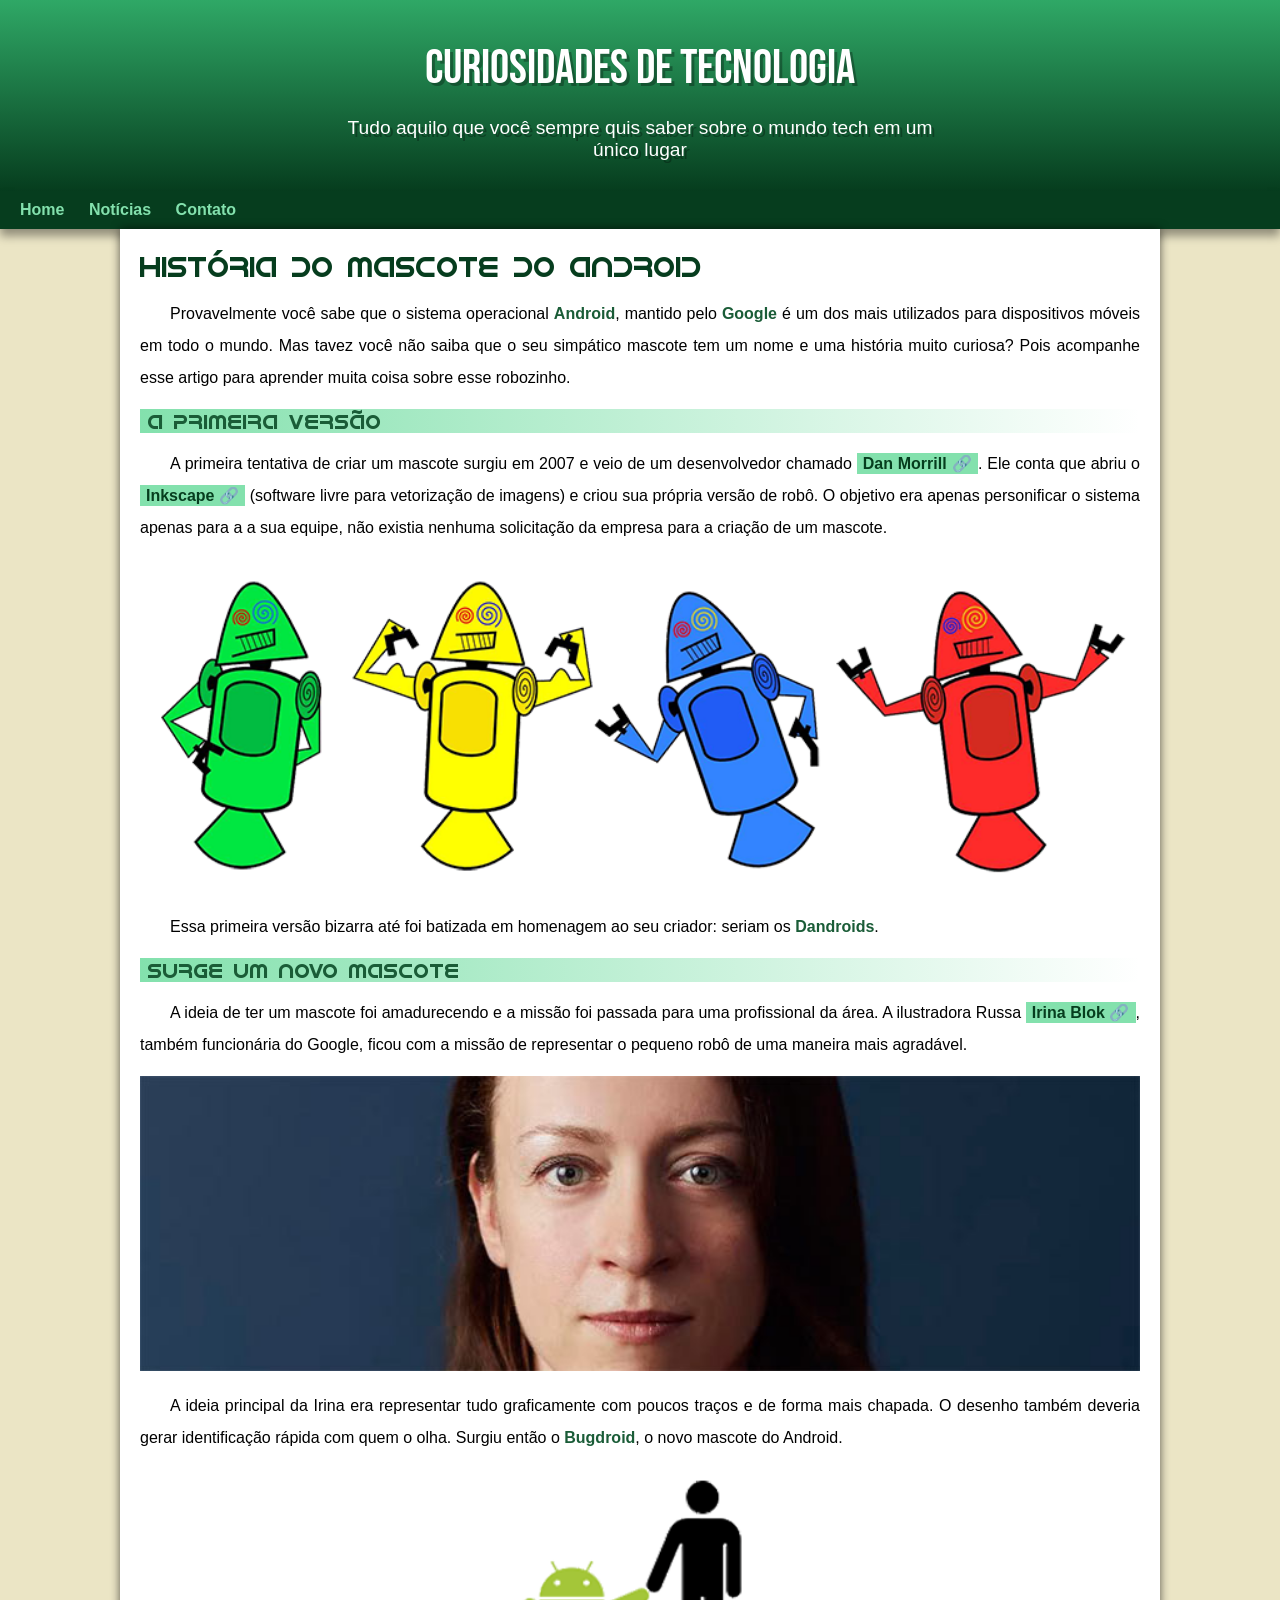
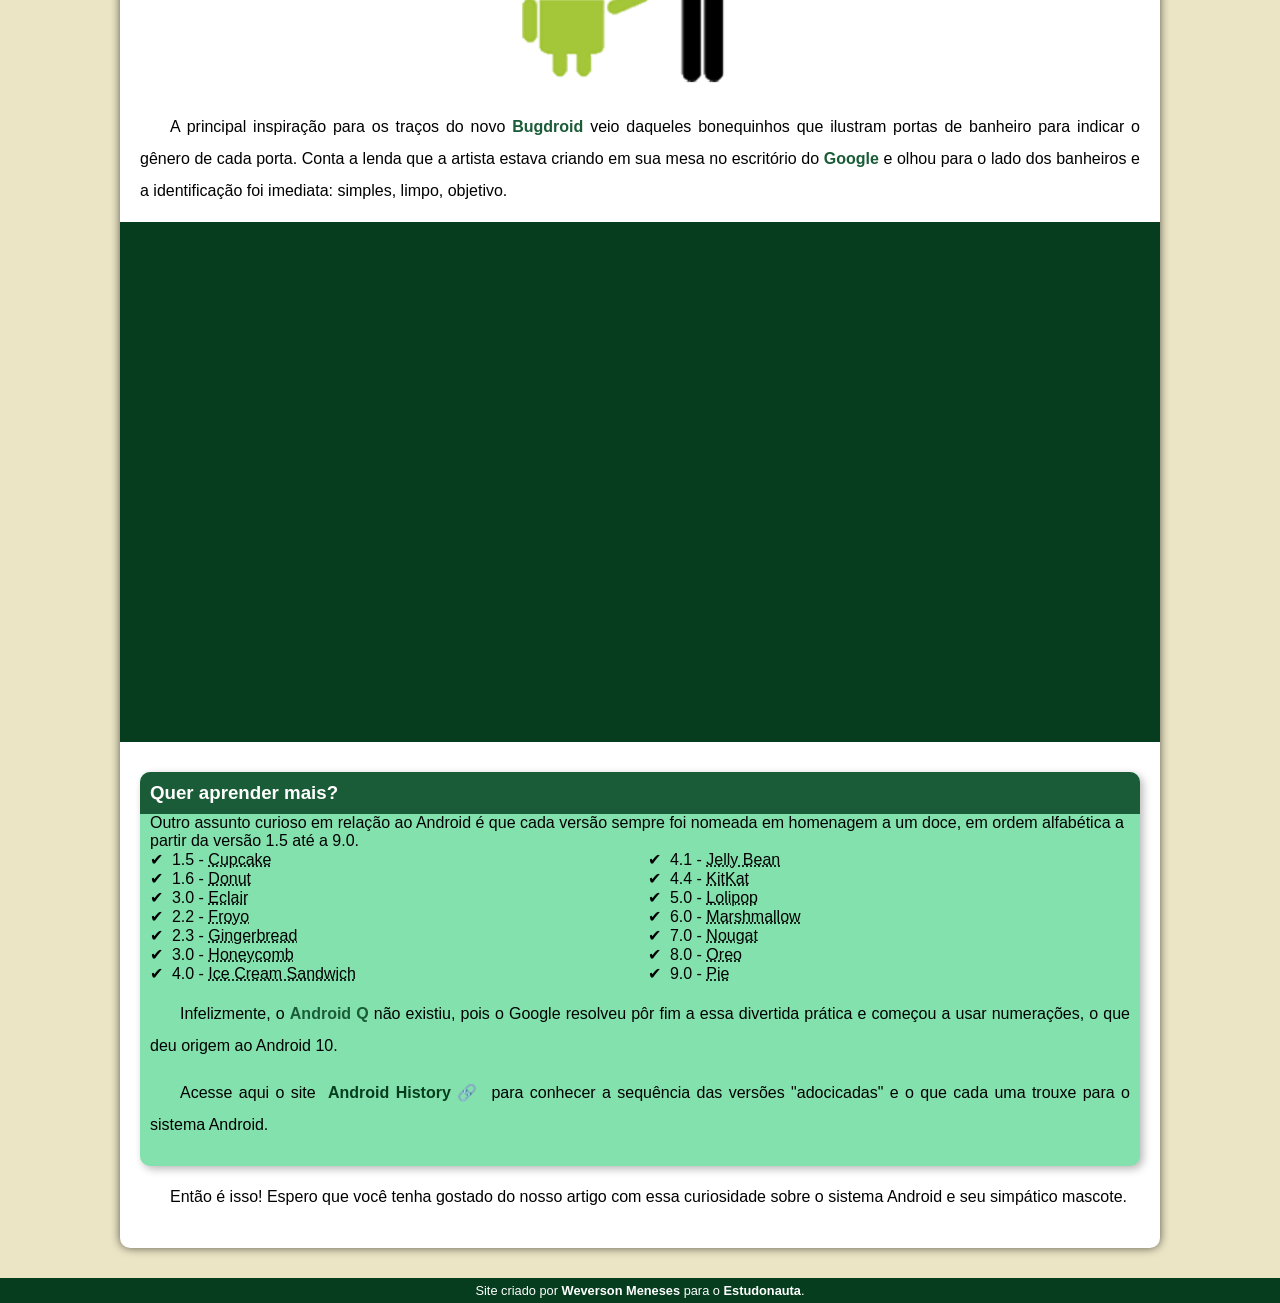
<file: index.html>
<!DOCTYPE html>
<html lang="pt-br">
  <head>
    <meta charset="UTF-8" />
    <meta name="viewport" content="width=device-width, initial-scale=1.0" />
    <link rel="shortcut icon" href="imagens/favicon.ico" type="image/x-icon" />
    <link rel="stylesheet" href="./estilos/style.css" />
    <title>Como surgiu o mascote do Android?</title>
  </head>
  <body>
    <header>
      <h1>Curiosidades de Tecnologia</h1>
      <p>Tudo aquilo que você sempre quis saber sobre o mundo tech em um único lugar</p>
    </header>
    <nav>
      <a href="#">Home</a>
      <a href="#">Notícias</a>
      <a href="#">Contato</a>
    </nav>
    <main>
      <article>
        <h1>História do Mascote do Android</h1>

        <p>
          Provavelmente você sabe que o sistema operacional <strong>Android</strong>, mantido pelo
          <strong>Google</strong> é um dos mais utilizados para dispositivos móveis em todo o mundo.
          Mas tavez você não saiba que o seu simpático mascote tem um nome e uma história muito
          curiosa? Pois acompanhe esse artigo para aprender muita coisa sobre esse robozinho.
        </p>

        <h2>A primeira versão</h2>

        <p>
          A primeira tentativa de criar um mascote surgiu em 2007 e veio de um desenvolvedor chamado
          <a
            href="https://androidcommunity.com/dan-morrill-shows-us-the-android-mascot-that-almost-was-20130103/"
            target="_blank"
            rel="noopener"
            >Dan Morrill</a
          >. Ele conta que abriu o
          <a href="https://inkscape.org/" target="_blank" rel="noopener">Inkscape</a> (software
          livre para vetorização de imagens) e criou sua própria versão de robô. O objetivo era
          apenas personificar o sistema apenas para a a sua equipe, não existia nenhuma solicitação
          da empresa para a criação de um mascote.
        </p>

        <picture> 
          <source media="(max-width: 670px)" srcset="imagens/dan-droids-pq.png">
          <img src="imagens/dan-droids.png" alt="primeiro mascote do android" />
        </picture>

        <p>
          Essa primeira versão bizarra até foi batizada em homenagem ao seu criador: seriam os
          <strong>Dandroids</strong>.
        </p>

        <h2>Surge um novo mascote</h2>

        <p>
          A ideia de ter um mascote foi amadurecendo e a missão foi passada para uma profissional da
          área. A ilustradora Russa
          <a href="https://www.irinablok.com/android" target="_blank" rel="noopener">Irina Blok</a>,
          também funcionária do Google, ficou com a missão de representar o pequeno robô de uma
          maneira mais agradável.
        </p>

        <picture>
          <source media="(max-width: 670px)" srcset="./imagens/irina-blok-pq.jpg">
          <img src="./imagens/irina-blok.jpg" alt="Irina Blok, criadora do Bugdroid" />
        </picture>

        <p>
          A ideia principal da Irina era representar tudo graficamente com poucos traços e de forma
          mais chapada. O desenho também deveria gerar identificação rápida com quem o olha. Surgiu
          então o <strong>Bugdroid</strong>, o novo mascote do Android.
        </p>

        <img class="pequena" src="./imagens/bugdroid.png" alt="Bugdroid" />

        <p>
          A principal inspiração para os traços do novo <strong>Bugdroid</strong> veio daqueles
          bonequinhos que ilustram portas de banheiro para indicar o gênero de cada porta. Conta a
          lenda que a artista estava criando em sua mesa no escritório do <strong>Google</strong> e
          olhou para o lado dos banheiros e a identificação foi imediata: simples, limpo, objetivo.
        </p>

        <div class="video">
          <iframe
            width="560"
            height="315"
            src="https://www.youtube.com/embed/l2UDgpLz20M?si=-QwYpVmAmsgQrg4b"
            title="YouTube video player"
            frameborder="0"
            allow="accelerometer; autoplay; clipboard-write; encrypted-media; gyroscope; picture-in-picture; web-share"
            allowfullscreen
          ></iframe>
        </div>

        <aside>
          <h3>Quer aprender mais?</h3>

          Outro assunto curioso em relação ao Android é que cada versão sempre foi nomeada em
          homenagem a um doce, em ordem alfabética a partir da versão 1.5 até a 9.0.

          <ul>
            <li>1.5 - <abbr title="Bolo de Copo">Cupcake</abbr></li>
            <li>1.6 - <abbr title="Rosquinha">Donut</abbr></li>
            <li>3.0 - <abbr title="Bomba">Eclair</abbr></li>
            <li>2.2 - <abbr title="Iorgurte Congelado">Froyo</abbr></li>
            <li>2.3 - <abbr title="Biscoito de Gengibre">Gingerbread</abbr></li>
            <li>3.0 - <abbr title="Favo de Mel">Honeycomb</abbr></li>
            <li>4.0 - <abbr title="Sandwich de Sorvete">Ice Cream Sandwich</abbr></li>
            <li>4.1 - <abbr title="Jujuba">Jelly Bean</abbr></li>
            <li>4.4 - <abbr title="Kitkat">KitKat</abbr></li>
            <li>5.0 - <abbr title="Pirulito">Lolipop</abbr></li>
            <li>6.0 - <abbr title="Marshmallow">Marshmallow</abbr></li>
            <li>7.0 - <abbr title="Torrone">Nougat</abbr></li>
            <li>8.0 - <abbr title="Oreo">Oreo</abbr></li>
            <li>9.0 - <abbr title="Torta">Pie</abbr></li>
          </ul>

          <p>
            Infelizmente, o <strong>Android Q</strong> não existiu, pois o Google resolveu pôr fim a
            essa divertida prática e começou a usar numerações, o que deu origem ao Android 10.
          </p>

          <p>
            Acesse aqui o site
            <a
              href="https://www.android.com/intl/en_uk/history/#/donut"
              target="_blank"
              rel="noopener"
              >Android History</a
            >
            para conhecer a sequência das versões "adocicadas" e o que cada uma trouxe para o
            sistema Android.
          </p>
        </aside>

        <p>
          Então é isso! Espero que você tenha gostado do nosso artigo com essa curiosidade sobre o
          sistema Android e seu simpático mascote.
        </p>
      </article>
    </main>
    <footer>
      <p>
        Site criado por
        <a href="https://github.com/weversonmp" target="_blank" rel="noopener"
          >Weverson Meneses</a
        >
        para o
        <a href="https://www.estudonauta.com" target="_blank" rel="noopener">Estudonauta</a>.
      </p>
    </footer>
  </body>
</html>
</file>
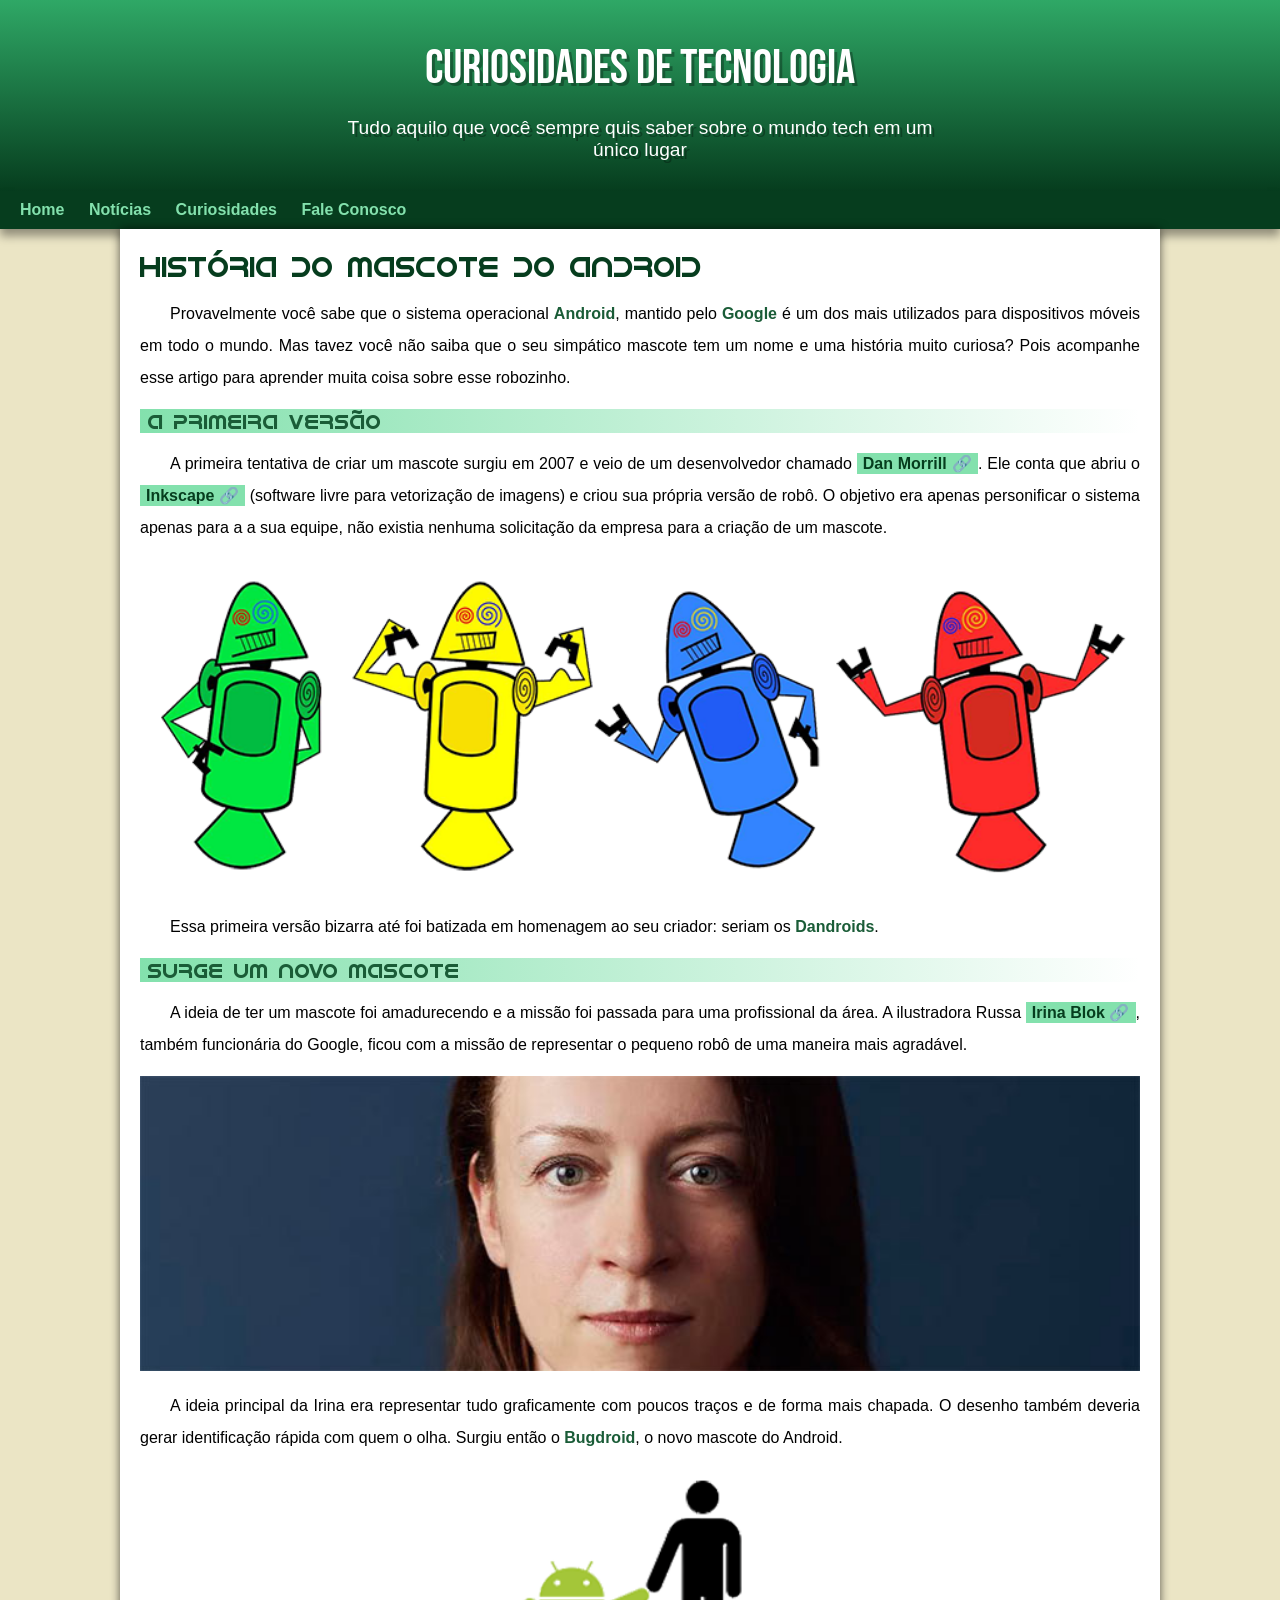
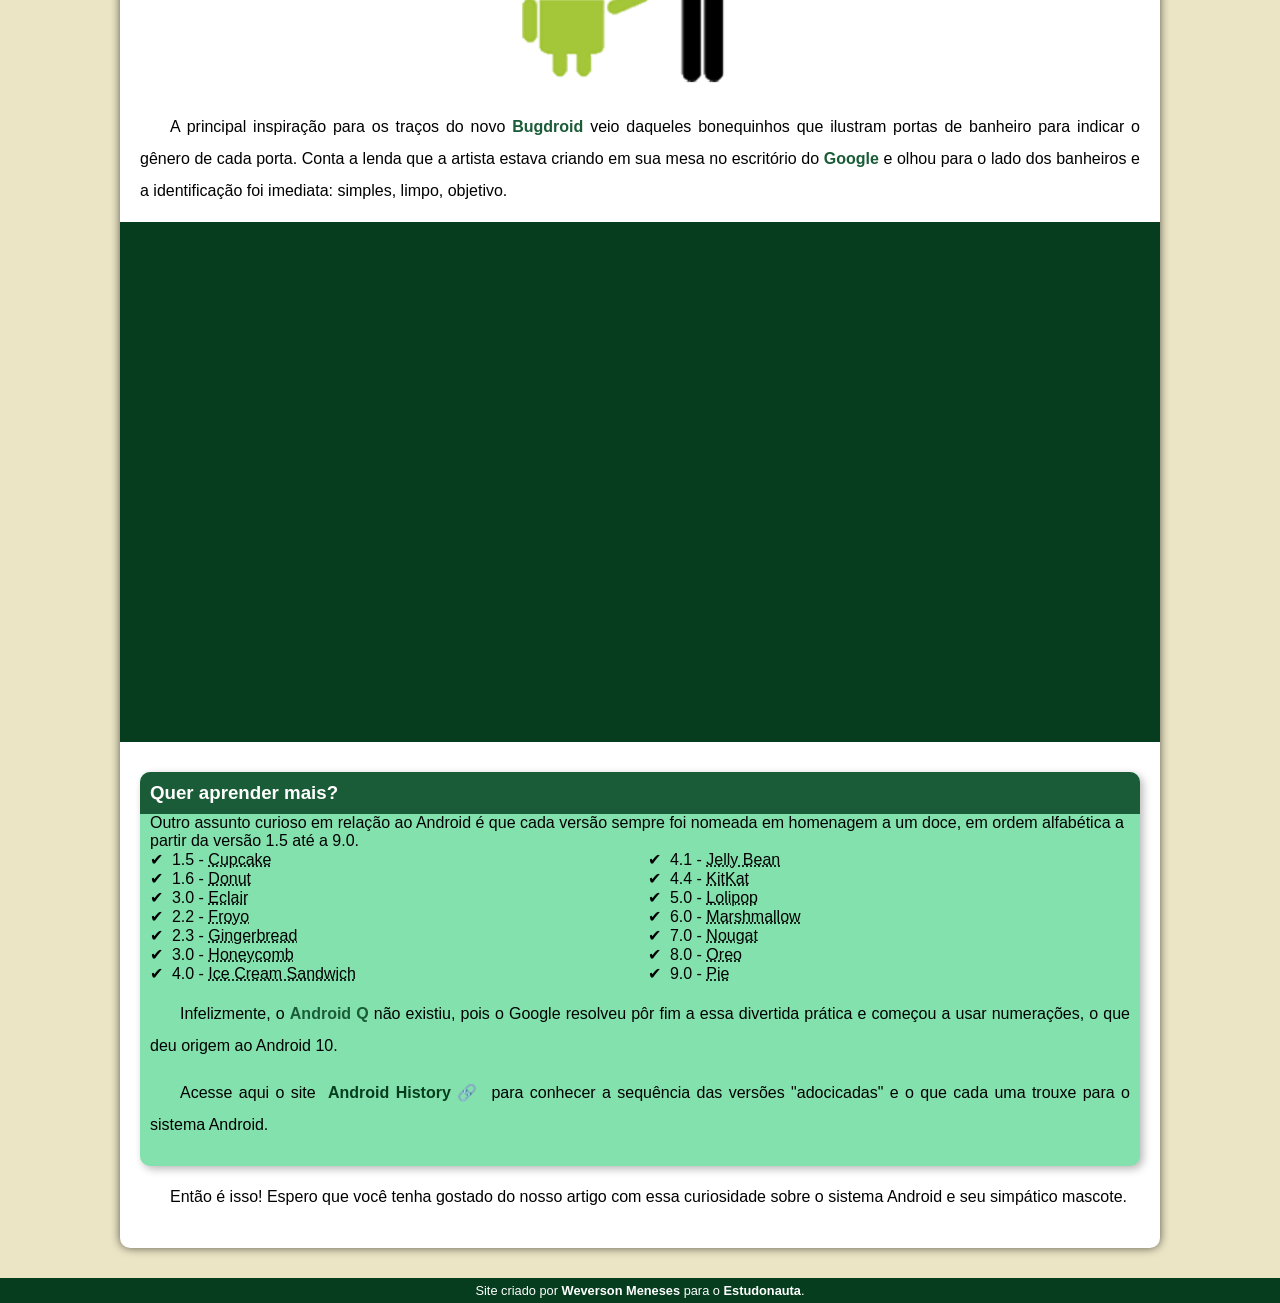
<file: android.html>
<!DOCTYPE html>
<html lang="pt-br">
  <head>
    <meta charset="UTF-8" />
    <meta name="viewport" content="width=device-width, initial-scale=1.0" />
    <link rel="shortcut icon" href="imagens/favicon.ico" type="image/x-icon" />
    <link rel="stylesheet" href="./estilos/style.css" />
    <title>Como surgiu o mascote do Android?</title>
  </head>
  <body>
    <header>
      <h1>Curiosidades de Tecnologia</h1>
      <p>Tudo aquilo que você sempre quis saber sobre o mundo tech em um único lugar</p>
    </header>
    <nav>
      <a href="#">Home</a>
      <a href="#">Notícias</a>
      <a href="#">Curiosidades</a>
      <a href="#">Fale Conosco</a>
    </nav>
    <main>
      <article>
        <h1>História do Mascote do Android</h1>

        <p>
          Provavelmente você sabe que o sistema operacional <strong>Android</strong>, mantido pelo
          <strong>Google</strong> é um dos mais utilizados para dispositivos móveis em todo o mundo.
          Mas tavez você não saiba que o seu simpático mascote tem um nome e uma história muito
          curiosa? Pois acompanhe esse artigo para aprender muita coisa sobre esse robozinho.
        </p>

        <h2>A primeira versão</h2>

        <p>
          A primeira tentativa de criar um mascote surgiu em 2007 e veio de um desenvolvedor chamado
          <a
            href="https://androidcommunity.com/dan-morrill-shows-us-the-android-mascot-that-almost-was-20130103/"
            target="_blank"
            rel="noopener"
            >Dan Morrill</a
          >. Ele conta que abriu o
          <a href="https://inkscape.org/" target="_blank" rel="noopener">Inkscape</a> (software
          livre para vetorização de imagens) e criou sua própria versão de robô. O objetivo era
          apenas personificar o sistema apenas para a a sua equipe, não existia nenhuma solicitação
          da empresa para a criação de um mascote.
        </p>

        <picture> 
          <source media="(max-width: 670px)" srcset="imagens/dan-droids-pq.png">
          <img src="imagens/dan-droids.png" alt="primeiro mascote do android" />
        </picture>

        <p>
          Essa primeira versão bizarra até foi batizada em homenagem ao seu criador: seriam os
          <strong>Dandroids</strong>.
        </p>

        <h2>Surge um novo mascote</h2>

        <p>
          A ideia de ter um mascote foi amadurecendo e a missão foi passada para uma profissional da
          área. A ilustradora Russa
          <a href="https://www.irinablok.com/android" target="_blank" rel="noopener">Irina Blok</a>,
          também funcionária do Google, ficou com a missão de representar o pequeno robô de uma
          maneira mais agradável.
        </p>

        <picture>
          <source media="(max-width: 670px)" srcset="./imagens/irina-blok-pq.jpg">
          <img src="./imagens/irina-blok.jpg" alt="Irina Blok, criadora do Bugdroid" />
        </picture>

        <p>
          A ideia principal da Irina era representar tudo graficamente com poucos traços e de forma
          mais chapada. O desenho também deveria gerar identificação rápida com quem o olha. Surgiu
          então o <strong>Bugdroid</strong>, o novo mascote do Android.
        </p>

        <img class="pequena" src="./imagens/bugdroid.png" alt="Bugdroid" />

        <p>
          A principal inspiração para os traços do novo <strong>Bugdroid</strong> veio daqueles
          bonequinhos que ilustram portas de banheiro para indicar o gênero de cada porta. Conta a
          lenda que a artista estava criando em sua mesa no escritório do <strong>Google</strong> e
          olhou para o lado dos banheiros e a identificação foi imediata: simples, limpo, objetivo.
        </p>

        <div class="video">
          <iframe
            width="560"
            height="315"
            src="https://www.youtube.com/embed/l2UDgpLz20M?si=-QwYpVmAmsgQrg4b"
            title="YouTube video player"
            frameborder="0"
            allow="accelerometer; autoplay; clipboard-write; encrypted-media; gyroscope; picture-in-picture; web-share"
            allowfullscreen
          ></iframe>
        </div>

        <aside>
          <h3>Quer aprender mais?</h3>

          Outro assunto curioso em relação ao Android é que cada versão sempre foi nomeada em
          homenagem a um doce, em ordem alfabética a partir da versão 1.5 até a 9.0.

          <ul>
            <li>1.5 - <abbr title="Bolo de Copo">Cupcake</abbr></li>
            <li>1.6 - <abbr title="Rosquinha">Donut</abbr></li>
            <li>3.0 - <abbr title="Bomba">Eclair</abbr></li>
            <li>2.2 - <abbr title="Iorgurte Congelado">Froyo</abbr></li>
            <li>2.3 - <abbr title="Biscoito de Gengibre">Gingerbread</abbr></li>
            <li>3.0 - <abbr title="Favo de Mel">Honeycomb</abbr></li>
            <li>4.0 - <abbr title="Sandwich de Sorvete">Ice Cream Sandwich</abbr></li>
            <li>4.1 - <abbr title="Jujuba">Jelly Bean</abbr></li>
            <li>4.4 - <abbr title="Kitkat">KitKat</abbr></li>
            <li>5.0 - <abbr title="Pirulito">Lolipop</abbr></li>
            <li>6.0 - <abbr title="Marshmallow">Marshmallow</abbr></li>
            <li>7.0 - <abbr title="Torrone">Nougat</abbr></li>
            <li>8.0 - <abbr title="Oreo">Oreo</abbr></li>
            <li>9.0 - <abbr title="Torta">Pie</abbr></li>
          </ul>

          <p>
            Infelizmente, o <strong>Android Q</strong> não existiu, pois o Google resolveu pôr fim a
            essa divertida prática e começou a usar numerações, o que deu origem ao Android 10.
          </p>

          <p>
            Acesse aqui o site
            <a
              href="https://www.android.com/intl/en_uk/history/#/donut"
              target="_blank"
              rel="noopener"
              >Android History</a
            >
            para conhecer a sequência das versões "adocicadas" e o que cada uma trouxe para o
            sistema Android.
          </p>
        </aside>

        <p>
          Então é isso! Espero que você tenha gostado do nosso artigo com essa curiosidade sobre o
          sistema Android e seu simpático mascote.
        </p>
      </article>
    </main>
    <footer>
      <p>
        Site criado por
        <a href="https://github.com/weversonmp" target="_blank" rel="noopener"
          >Weverson Meneses</a
        >
        para o
        <a href="https://www.estudonauta.com" target="_blank" rel="noopener">Estudonauta</a>.
      </p>
    </footer>
  </body>
</html>
</file>
<file: estilos/style.css>
@charset "UTF-8";

@import url('https://fonts.googleapis.com/css2?family=Bebas+Neue&display=swap');

@font-face {
  font-family: Android;
  src: url(../fontes/idroid.otf) format('opentype');
  font-weight: normal;
}

:root {
  --cor0: #ebe5c5;
  --cor1: #83e1ad;
  --cor2: #3ddc84;
  --cor3: #2fa866;
  --cor4: #1a5c37;
  --cor5: #063d1e;

  --fonte-padrao: Arial, Verdana, Helvetica, sans-serif;
  --fonte-destaque: 'Bebas Neue', cursive;
  --fonte-android: 'Android', cursive;
}

* {
  margin: 0;
  padding: 0;
}

body {
  background-color: var(--cor0);
  font-family: var(--fonte-padrao);
}

header {
  background-image: linear-gradient(to bottom, var(--cor3), var(--cor5));
  background-color: var(--cor4);
  min-height: 150px;
  text-align: center;
  padding-top: 40px;
}

header > h1 {
  color: white;
  font-family: var(--fonte-destaque);
  font-size: 3em;
  font-weight: normal;
  margin-bottom: 20px;
  text-shadow: 3px 3px 0px rgba(0, 0, 0, 0.295);
}

header > p {
  font-size: 1.2em;
  color: white;
  max-width: 600px;
  padding: 0 10px 0 10px;
  margin: auto;
  padding-bottom: 30px;
  text-shadow: 3px 3px 0px rgba(0, 0, 0, 0.295);
}

nav {
  background-color: var(--cor5);
  padding: 10px;
  box-shadow: 0 7px 9px rgba(0, 0, 0, 0.384);
}

nav a {
  color: var(--cor1);
  text-decoration: none;
  font-weight: bold;
  padding: 10px;
  border-radius: 5px;
  transition-duration: 0.5s;
}

nav a:hover {
  background-color: var(--cor3);
  color: var(--cor5);
}

main {
  min-width: 300px;
  max-width: 1000px;
  margin: auto;
  margin-bottom: 30px;
  padding: 20px;
  background-color: white;
  box-shadow: 0px 0px 10px rgba(0, 0, 0, 0.63);
  border-radius: 0 0 10px 10px;
}

main h1 {
  color: var(--cor5);
  font-family: var(--fonte-android);
  font-weight: normal;
  font-size: 1.8em;
}

main h2 {
  font-family: var(--fonte-android);
  color: var(--cor4);
  font-size: 1.3em;
  font-weight: normal;
  background-image: linear-gradient(to right, var(--cor1), transparent);
  text-indent: 8px;
}

main p {
  margin: 15px 0;
  text-align: justify;
  text-indent: 30px;
  font-size: 1em;
  line-height: 2em;
}

main strong {
  color: var(--cor4);
  font-weight: bold;
}

main a {
  text-decoration: none;
  font-weight: bold;
  color: var(--cor5);
  background-color: var(--cor1);
  padding: 2px 6px;
  
}

main a:hover {
  text-decoration: underline;
  color: var(--cor4);
}

main a::after {
  content: '\00A0\1F517';
}

main img {
  width: 100%;
}

main img.pequena {
  max-width: 350px;
  display: block;
  margin: auto;
}

div.video {
  background-color: var(--cor5);
  margin-bottom: 30px;
  margin: 0px -20px 30px -20px;
  padding: 20px;
  position: relative;
  padding-bottom: 50%;
}

div.video iframe {
  position: absolute;
  top: 5%;
  left: 5%;
  width: 90%;
  height: 90%;
}

aside {
  background-color: var(--cor1);
  padding: 10px;
  border-radius: 10px;
  box-shadow: 3px 3px 8px rgba(0, 0, 0, 0.281);
}

aside > h3 {
  background-color: var(--cor4);
  color: white;
  padding: 10px;
  margin: -10px -10px 0 -10px;
  border-radius: 10px 10px 0 0;
}

aside > ul {
  list-style-type: '\2714\00A0\00A0';
  list-style-position: inside;
  columns: 2;
}

footer {
  background-color: var(--cor5);
  color: white;
  text-align: center;
  font-size: 0.8em;
  padding: 5px;
}

footer a {
  color: white;
  font-weight: bolder;
  text-decoration: none;
}

footer a:hover {
  text-decoration: underline;
  color: var(--cor1);
}
</file>
